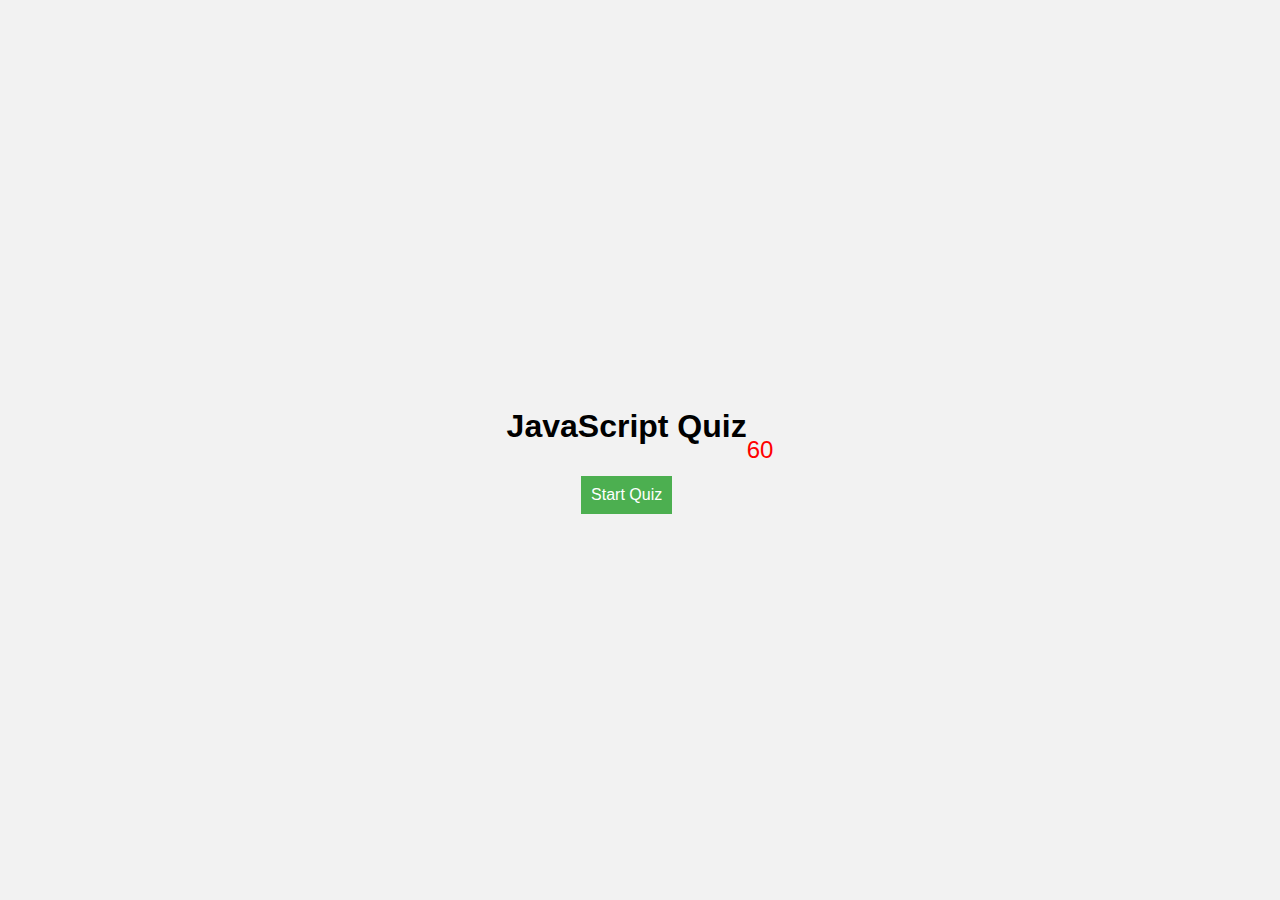
<file: index.html>
<!DOCTYPE html>
<html lang="en">
<head>
  <meta charset="UTF-8">
  <meta name="viewport" content="width=device-width, initial-scale=1.0">
  <title>JavaScript Quiz</title>
  <link rel="stylesheet" href="./assets/css/style.css">
</head>
<body>
  <div class="container">
    <div id="start-screen">
      <h1>JavaScript Quiz</h1>
      <button id="start-btn">Start Quiz</button>
    </div>
    <div id="quiz-screen" class="hidden">
      <h2 id="question">Question goes here</h2>
      <div id="options"></div>
    </div>
    <div id="end-screen" class="hidden">
      <h2>Your Score: <span id="final-score"></span></h2>
      <label for="initials">Enter Initials:</label>
      <input type="text" id="initials" />
      <button id="submit-score">Submit</button>
    </div>
  </div>
  <script src="./assets/js/script.js"></script>
  <p id="feedback"></p>
  <div id="timer">60</div>
</body>
</html>
</file>
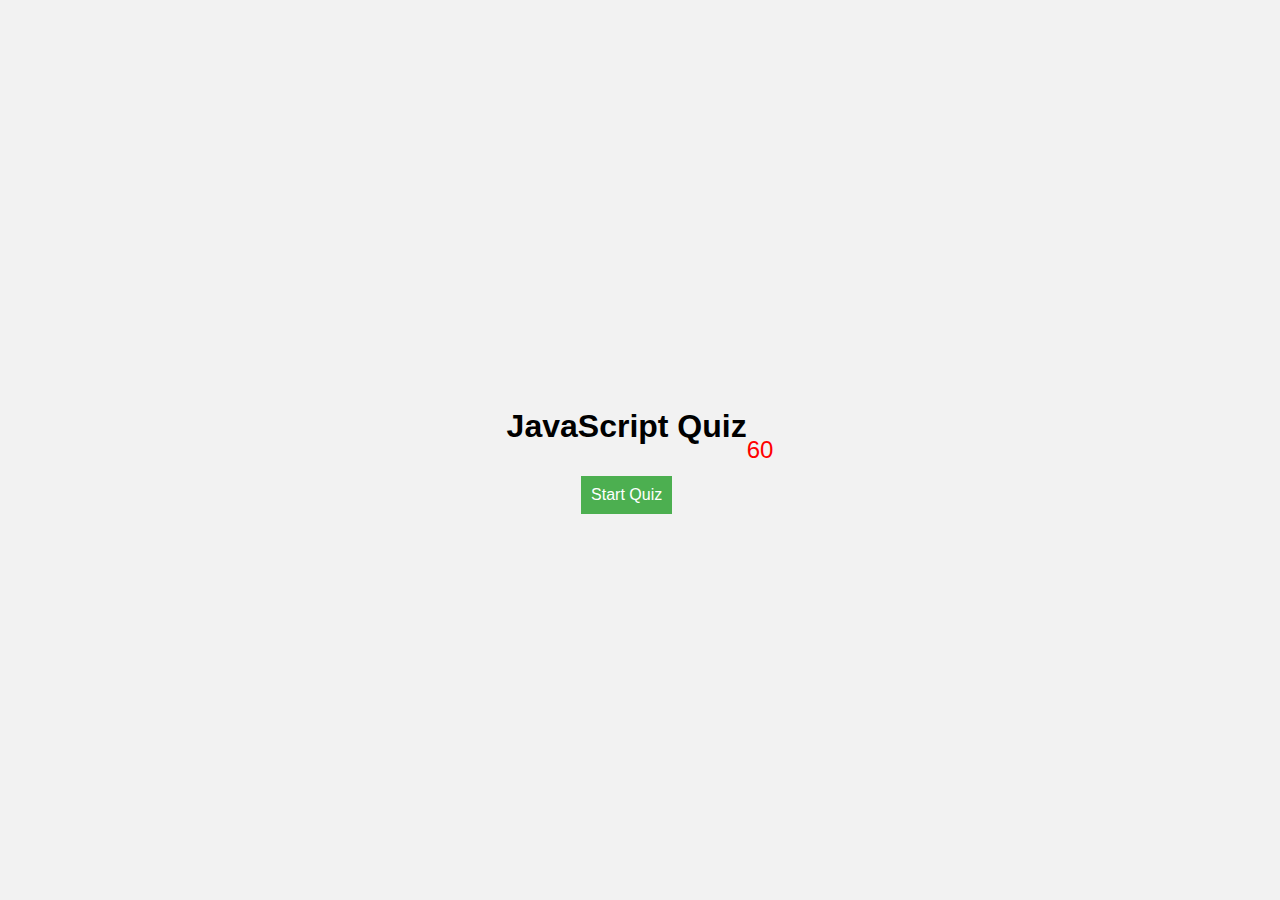
<file: assets/index.html>
<!DOCTYPE html>
<html lang="en">
<head>
  <meta charset="UTF-8">
  <meta name="viewport" content="width=device-width, initial-scale=1.0">
  <title>JavaScript Quiz</title>
  <link rel="stylesheet" href="../assets/css/style.css">
</head>
<body>
  <div class="container">
    <div id="start-screen">
      <h1>JavaScript Quiz</h1>
      <button id="start-btn">Start Quiz</button>
    </div>
    <div id="quiz-screen" class="hidden">
      <h2 id="question">Question goes here</h2>
      <div id="options"></div>
    </div>
    <div id="end-screen" class="hidden">
      <h2>Your Score: <span id="final-score"></span></h2>
      <label for="initials">Enter Initials:</label>
      <input type="text" id="initials" />
      <button id="submit-score">Submit</button>
    </div>
  </div>
  <script src="../assets/js/script.js"></script>
  <p id="feedback"></p>
  <div id="timer">60</div>
</body>
</html>
</file>
<file: assets/css/style.css>
body {
    font-family: 'Arial', sans-serif;
    background-color: #f2f2f2;
    margin: 0;
    padding: 0;
    display: flex;
    justify-content: center;
    align-items: center;
    height: 100vh;
  }
  
  .container {
    text-align: center;
  }
  
  .hidden {
    display: none;
  }
  
  button {
    padding: 10px;
    font-size: 16px;
    cursor: pointer;
    background-color: #4caf50;
    color: white;
    border: none;
    margin-top: 10px;
  }
  
  #options {
    display: flex;
    flex-direction: column;
    gap: 10px;
  }
  
  #end-screen input {
    margin-top: 10px;
    padding: 5px;
    font-size: 14px;
  }
  /* Add this to your style.css file */
#timer {
    font-size: 24px;
    color: red;
    /* Add any other styling you want */
  }
</file>
